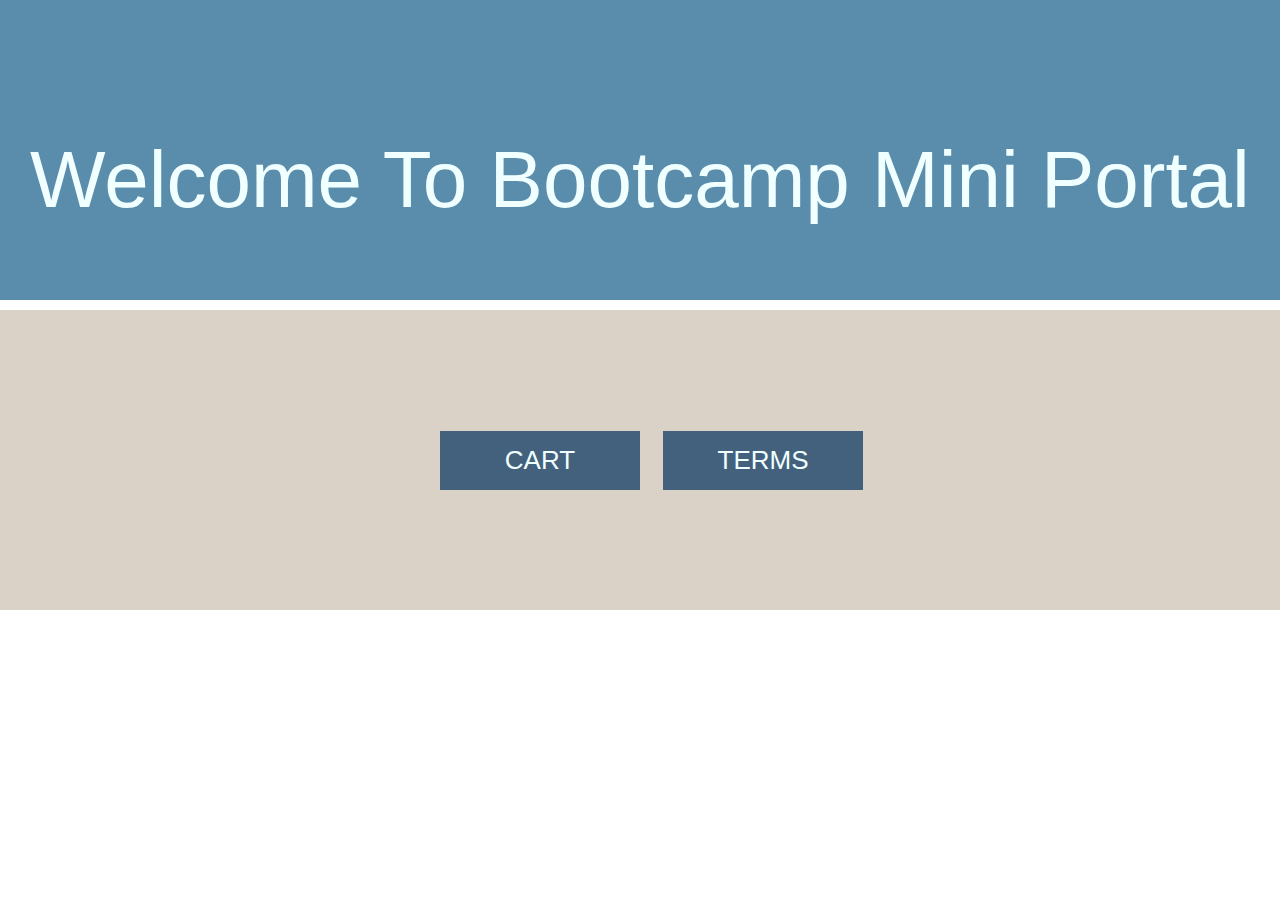
<file: index.html>
<html>
  <head>
    <title>BootCamp</title>
    <link rel="stylesheet" href="./css/main.css" />
    <link rel="stylesheet" href="./css/bootstrap.min.css" />
  </head>
  <body>
    <div id="welcome">
      <p id="pth" class="text-capitalize">welcome to Bootcamp Mini Portal</p>
    </div>
    <div class="buttons">
      <a href="./pages/cart.html" class="buttonStyle child">CART</a>
      <a href="./pages/results.html" class="buttonStyle child">TERMS</a>
    </div>
  </body>
</html>
</file>
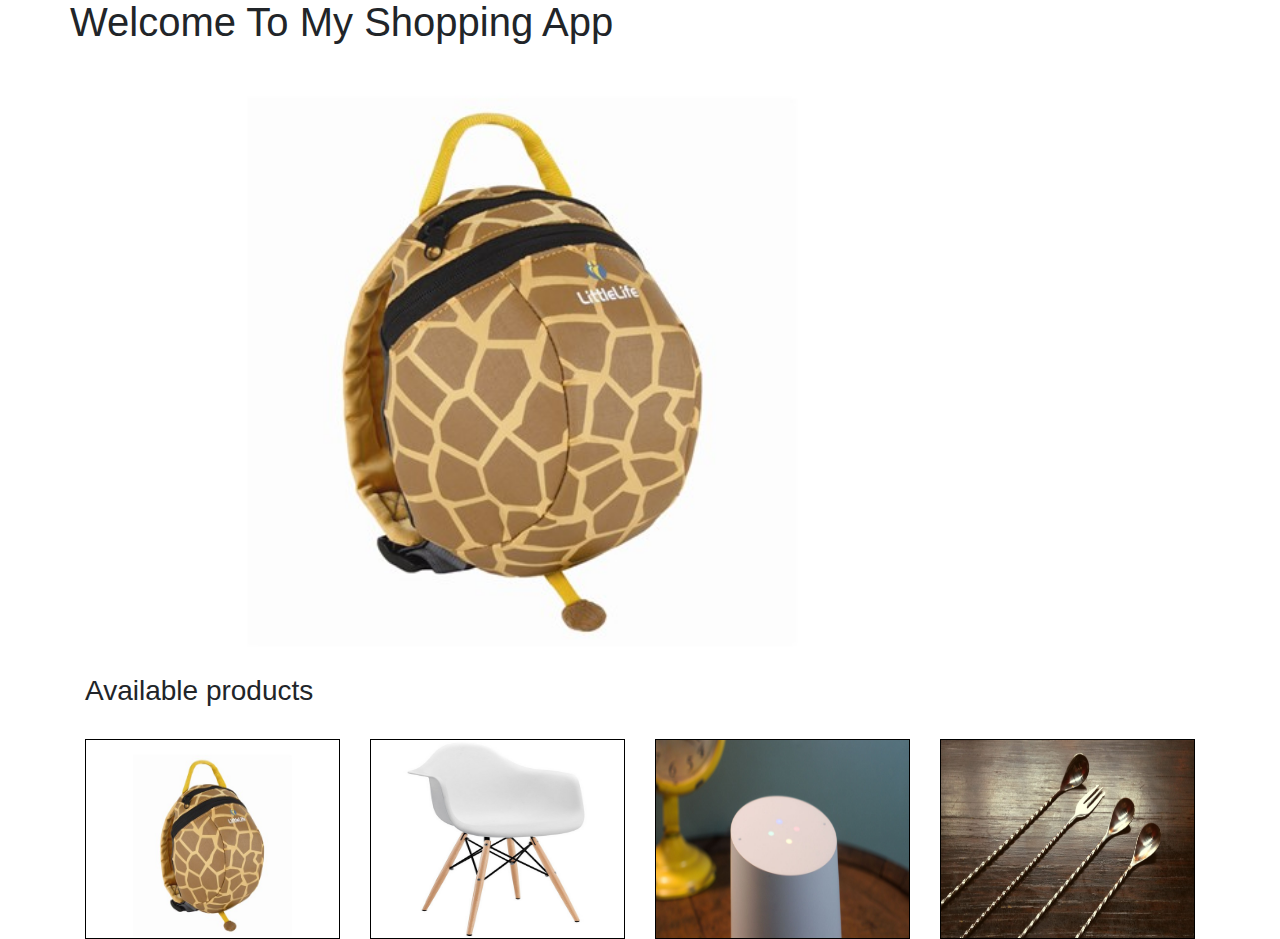
<file: pages/cart.html>
<!DOCTYPE html>
<html>
  <head>
    <meta charset="utf-8">
    <title>project jquery</title>
    <script src="../js/jquery-3.2.1.js" charset="utf-8"></script>
    <script src="../js/main.js" ></script>
    <link rel="stylesheet" href="../css/main.css">
    <link rel="stylesheet" href="../css/bootstrap.min.css">
  </head>
  <body>
    <div class="container">
      <div class="row">
        <br>
        <br>
        <h1>Welcome To My Shopping App</h1>
        <div id="mainView"class="col-12">
          <div id="relatDiv">
            <p id="alertMsg">added to Cart!!!</p>
            <div id="details">
            </div>
            <div class="textnbtn">
              <button id="btnBuy"class=" btn btn-primary"type="button"
              name="button">add to cart</button>
            </div>
          </div>
          <!-- <img id="imgView"class="fluid-image"src="assets/google-home-voice.jpg" alt="img"> -->
        </div>
      </div>
    <br>
    <h3>Available products</h3>
    <br>
      <!-- products -->
      <div class="row">
        <div id="prod1"class="col-3">
          <img class="thumbnail"src="../assets/bag.jpg" alt="img">
        </div>
        <div id="prod2" class="col-3">
          <img class="thumbnail" src="../assets/chair.jpg" alt="img">
        </div>
        <div id="prod3"class="col-3">
          <img class="thumbnail" src="../assets/google-home-voice.jpg" alt="img">
        </div>
        <div id="prod4"class="col-3">
        <img class="thumbnail" src="../assets/spoons.jpg" alt="img">
        </div>
      </div>
    </div>
  </body>
</html>
</file>
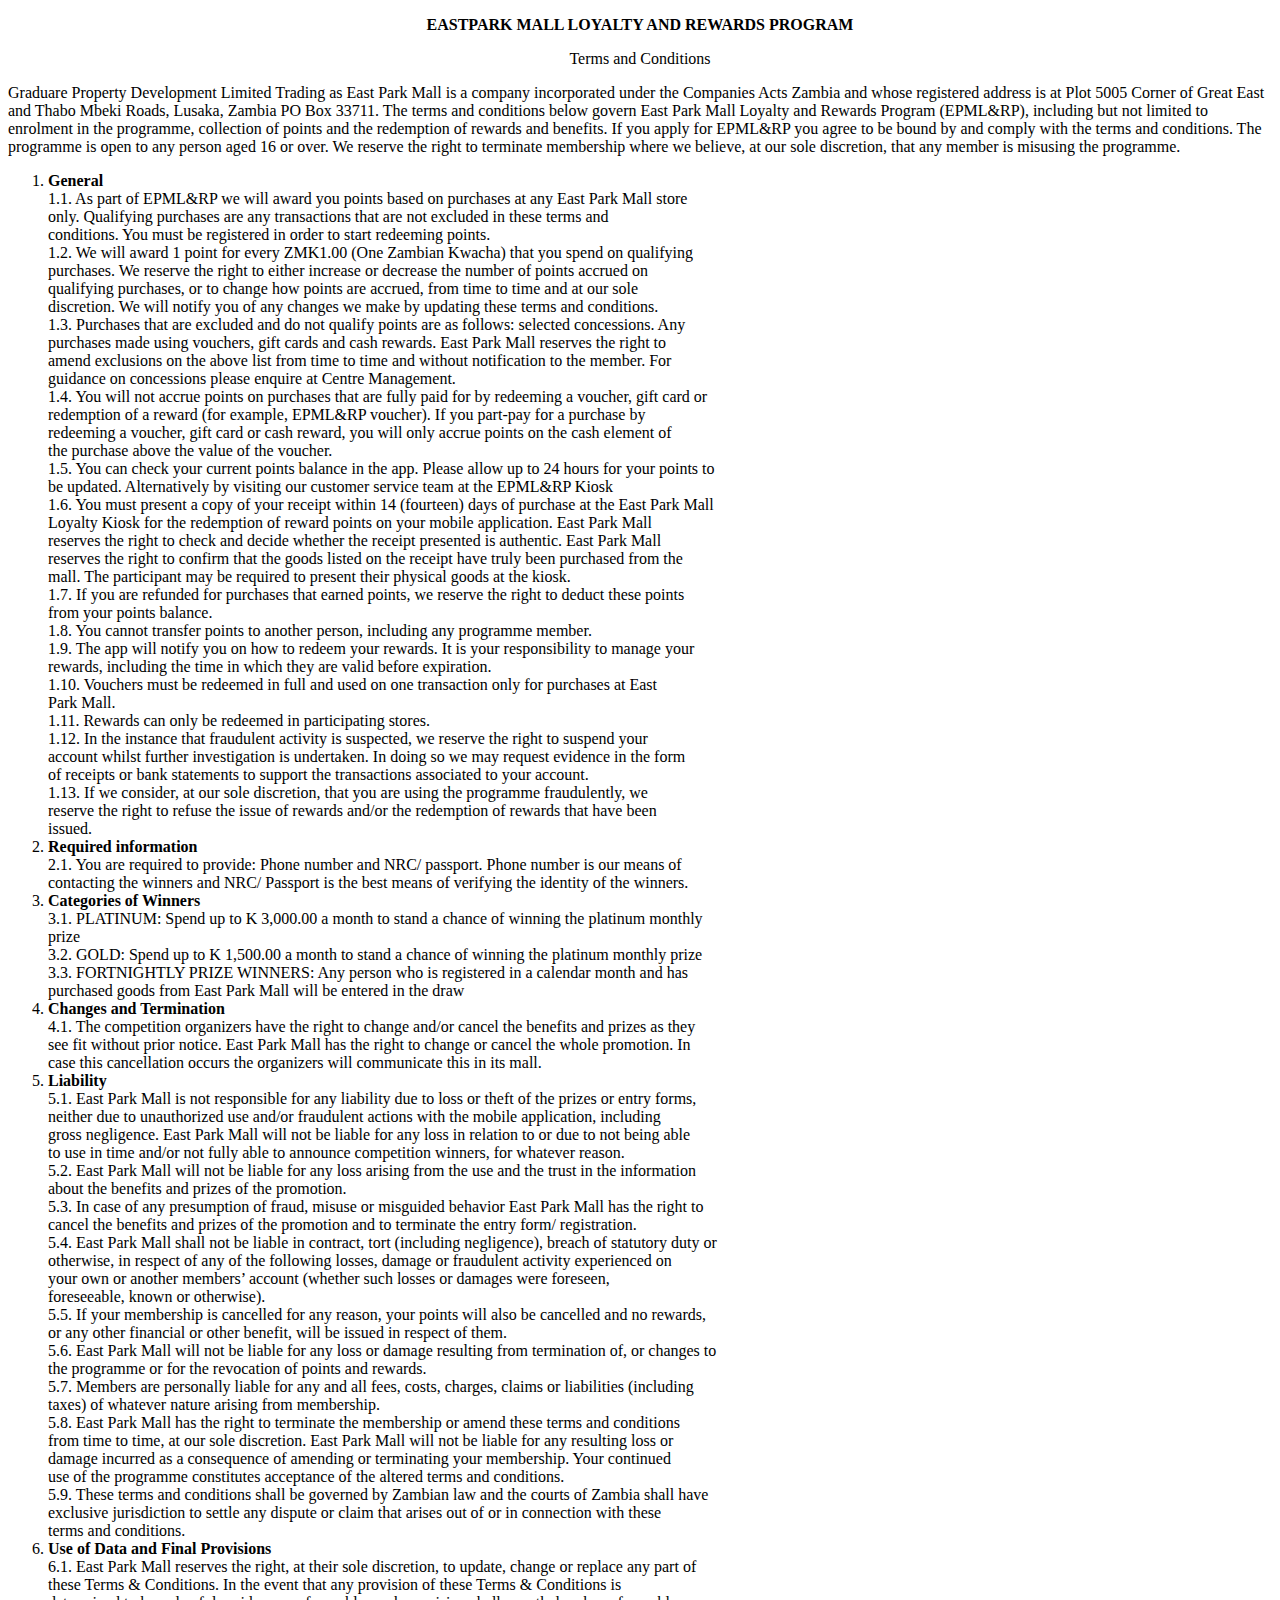
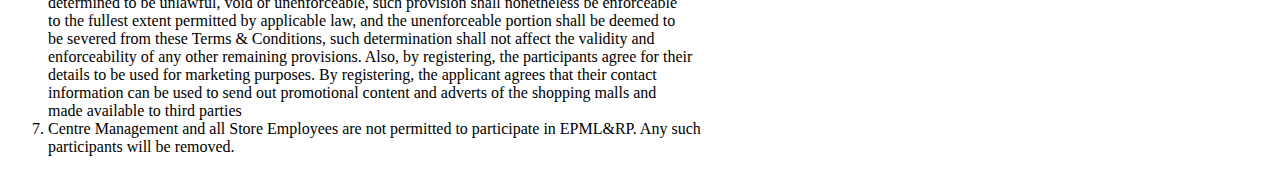
<file: pages/results.html>
<!DOCTYPE html>
<html>
  <head>
    <meta charset="utf-8" />
    <meta name="viewport" content="width=device-width, initial-scale=1.0" />
    <title>Welcome file</title>
    <link rel="stylesheet" href="https://stackedit.io/style.css" />

    <style>
      #tms-sub-title {
        text-align: center;
      }
      #heading {
        text-align: center;
      }
    </style>
  </head>

  <body class="stackedit">
    <div class="stackedit__html">
      <p id="heading">
        <strong>EASTPARK MALL LOYALTY AND REWARDS PROGRAM</strong>
      </p>
      <p id="tms-sub-title">Terms and Conditions</p>
      <p>
        Graduare Property Development Limited Trading as East Park Mall is a
        company incorporated under the Companies Acts Zambia and whose
        registered address is at Plot 5005 Corner of Great East and Thabo Mbeki
        Roads, Lusaka, Zambia PO Box 33711. The terms and conditions below
        govern East Park Mall Loyalty and Rewards Program (EPML&amp;RP),
        including but not limited to enrolment in the programme, collection of
        points and the redemption of rewards and benefits. If you apply for
        EPML&amp;RP you agree to be bound by and comply with the terms and
        conditions. The programme is open to any person aged 16 or over. We
        reserve the right to terminate membership where we believe, at our sole
        discretion, that any member is misusing the programme.
      </p>
      <ol>
        <li>
          <strong>General </strong><br />
          1.1. As part of EPML&amp;RP we will award you points based on
          purchases at any East Park Mall store<br />
          only. Qualifying purchases are any transactions that are not excluded
          in these terms and<br />
          conditions. You must be registered in order to start redeeming
          points.<br />
          1.2. We will award 1 point for every ZMK1.00 (One Zambian Kwacha) that
          you spend on qualifying<br />
          purchases. We reserve the right to either increase or decrease the
          number of points accrued on<br />
          qualifying purchases, or to change how points are accrued, from time
          to time and at our sole<br />
          discretion. We will notify you of any changes we make by updating
          these terms and conditions.<br />
          1.3. Purchases that are excluded and do not qualify points are as
          follows: selected concessions. Any<br />
          purchases made using vouchers, gift cards and cash rewards. East Park
          Mall reserves the right to<br />
          amend exclusions on the above list from time to time and without
          notification to the member. For<br />
          guidance on concessions please enquire at Centre Management.<br />
          1.4. You will not accrue points on purchases that are fully paid for
          by redeeming a voucher, gift card or<br />
          redemption of a reward (for example, EPML&amp;RP voucher). If you
          part-pay for a purchase by<br />
          redeeming a voucher, gift card or cash reward, you will only accrue
          points on the cash element of<br />
          the purchase above the value of the voucher.<br />
          1.5. You can check your current points balance in the app. Please
          allow up to 24 hours for your points to<br />
          be updated. Alternatively by visiting our customer service team at the
          EPML&amp;RP Kiosk<br />
          1.6. You must present a copy of your receipt within 14 (fourteen) days
          of purchase at the East Park Mall<br />
          Loyalty Kiosk for the redemption of reward points on your mobile
          application. East Park Mall<br />
          reserves the right to check and decide whether the receipt presented
          is authentic. East Park Mall<br />
          reserves the right to confirm that the goods listed on the receipt
          have truly been purchased from the<br />
          mall. The participant may be required to present their physical goods
          at the kiosk.<br />
          1.7. If you are refunded for purchases that earned points, we reserve
          the right to deduct these points<br />
          from your points balance.<br />
          1.8. You cannot transfer points to another person, including any
          programme member.<br />
          1.9. The app will notify you on how to redeem your rewards. It is your
          responsibility to manage your<br />
          rewards, including the time in which they are valid before
          expiration.<br />
          1.10. Vouchers must be redeemed in full and used on one transaction
          only for purchases at East<br />
          Park Mall.<br />
          1.11. Rewards can only be redeemed in participating stores.<br />
          1.12. In the instance that fraudulent activity is suspected, we
          reserve the right to suspend your<br />
          account whilst further investigation is undertaken. In doing so we may
          request evidence in the form<br />
          of receipts or bank statements to support the transactions associated
          to your account.<br />
          1.13. If we consider, at our sole discretion, that you are using the
          programme fraudulently, we<br />
          reserve the right to refuse the issue of rewards and/or the redemption
          of rewards that have been<br />
          issued.
        </li>

        <li>
          <strong>Required information</strong><br />
          2.1. You are required to provide: Phone number and NRC/ passport.
          Phone number is our means of<br />
          contacting the winners and NRC/ Passport is the best means of
          verifying the identity of the winners.
        </li>

        <li>
          <strong>Categories of Winners</strong><br />
          3.1. PLATINUM: Spend up to K 3,000.00 a month to stand a chance of
          winning the platinum monthly<br />
          prize<br />
          3.2. GOLD: Spend up to K 1,500.00 a month to stand a chance of winning
          the platinum monthly prize<br />
          3.3. FORTNIGHTLY PRIZE WINNERS: Any person who is registered in a
          calendar month and has<br />
          purchased goods from East Park Mall will be entered in the draw
        </li>

        <li>
          <strong>Changes and Termination </strong><br />
          4.1. The competition organizers have the right to change and/or cancel
          the benefits and prizes as they<br />
          see fit without prior notice. East Park Mall has the right to change
          or cancel the whole promotion. In<br />
          case this cancellation occurs the organizers will communicate this in
          its mall.
        </li>

        <li>
          <strong>Liability</strong><br />
          5.1. East Park Mall is not responsible for any liability due to loss
          or theft of the prizes or entry forms,<br />
          neither due to unauthorized use and/or fraudulent actions with the
          mobile application, including<br />
          gross negligence. East Park Mall will not be liable for any loss in
          relation to or due to not being able<br />
          to use in time and/or not fully able to announce competition winners,
          for whatever reason.<br />
          5.2. East Park Mall will not be liable for any loss arising from the
          use and the trust in the information<br />
          about the benefits and prizes of the promotion.<br />
          5.3. In case of any presumption of fraud, misuse or misguided behavior
          East Park Mall has the right to<br />
          cancel the benefits and prizes of the promotion and to terminate the
          entry form/ registration.<br />
          5.4. East Park Mall shall not be liable in contract, tort (including
          negligence), breach of statutory duty or<br />
          otherwise, in respect of any of the following losses, damage or
          fraudulent activity experienced on<br />
          your own or another members’ account (whether such losses or damages
          were foreseen,<br />
          foreseeable, known or otherwise).<br />
          5.5. If your membership is cancelled for any reason, your points will
          also be cancelled and no rewards,<br />
          or any other financial or other benefit, will be issued in respect of
          them.<br />
          5.6. East Park Mall will not be liable for any loss or damage
          resulting from termination of, or changes to<br />
          the programme or for the revocation of points and rewards.<br />
          5.7. Members are personally liable for any and all fees, costs,
          charges, claims or liabilities (including<br />
          taxes) of whatever nature arising from membership.<br />
          5.8. East Park Mall has the right to terminate the membership or amend
          these terms and conditions<br />
          from time to time, at our sole discretion. East Park Mall will not be
          liable for any resulting loss or<br />
          damage incurred as a consequence of amending or terminating your
          membership. Your continued<br />
          use of the programme constitutes acceptance of the altered terms and
          conditions.<br />
          5.9. These terms and conditions shall be governed by Zambian law and
          the courts of Zambia shall have<br />
          exclusive jurisdiction to settle any dispute or claim that arises out
          of or in connection with these<br />
          terms and conditions.
        </li>

        <li>
          <strong>Use of Data and Final Provisions</strong><br />
          6.1. East Park Mall reserves the right, at their sole discretion, to
          update, change or replace any part of<br />
          these Terms &amp; Conditions. In the event that any provision of these
          Terms &amp; Conditions is<br />
          determined to be unlawful, void or unenforceable, such provision shall
          nonetheless be enforceable<br />
          to the fullest extent permitted by applicable law, and the
          unenforceable portion shall be deemed to<br />
          be severed from these Terms &amp; Conditions, such determination shall
          not affect the validity and<br />
          enforceability of any other remaining provisions. Also, by
          registering, the participants agree for their<br />
          details to be used for marketing purposes. By registering, the
          applicant agrees that their contact<br />
          information can be used to send out promotional content and adverts of
          the shopping malls and<br />
          made available to third parties
        </li>

        <li>
          Centre Management and all Store Employees are not permitted to
          participate in EPML&amp;RP. Any such<br />
          participants will be removed.
        </li>
      </ol>
    </div>
  </body>
</html>
</file>
<file: css/main.css>
.theme{
  color: white;
  font-size: 20px;
  text-align: center;
  font-weight: bold;
}
.fluid-image{
  width: 100%;
  height: 600px;
  margin-top:20px;
}

.thumbnail{
  height: 200px;
  width: 100%;
  border: 1px solid black;
}

#head{
  text-align: center;
  color: white;
  font-weight: bolder;
  font-size: 50px;
  padding-top: 25%;
}

#details{
    height: 600px;
    background-image: url("../assets/bag.jpg");
    background-repeat: no-repeat;
    background-size: contain;
}
#textContainer{
  width: 100%;
  height: 600px;
}

#btnBuy{
  visibility: hidden;
}

#alertMsg{
  visibility: hidden;
  font-size: 50px;
  color: black;
  font-weight: bold;
font-kerning: auto;
text-align: center;
margin-left: 25%;
top:45%;
position: absolute;
}

.textnbtn{
  margin-left: 45%;
  top:45%;
  position: absolute;
}
.imageBgSize{
  background-repeat: no-repeat;
  background-size: contain;
}

.yangaNaine{
  margin-top: 10%;
}

.hed{
  margin-bottom: 40px;
}
.note{
  margin-top: 40px;
}

.buttonStyle{
  margin-left: 23px;
  text-decoration-line: none;
  background-color: #43617D;
  color: azure;
  font-size: 26px;
  padding: 10px;
  width: 200px; 
  text-align: center; 
}
.buttonStyle:hover{
  color: aqua;
  text-decoration-line: none;  
  text-decoration: none;
}
div#welcome {
  height: 300px;
  padding: 20px;
  background-color: #5A8DAB;
}

#pth{
    margin-top: 100px;
    height: 50px;
    color: azure;
    text-align: center;
    font-size: 5em;
}
.buttons{
  display: flex;
  /* align-content: center; */
  -webkit-align-items: center; /* Safari */
  align-items:         center;
  margin-top: 10px;
  justify-content: center;
  height: 300px;
  background-color: #DAD2C7; 
}
.child{

}
</file>
